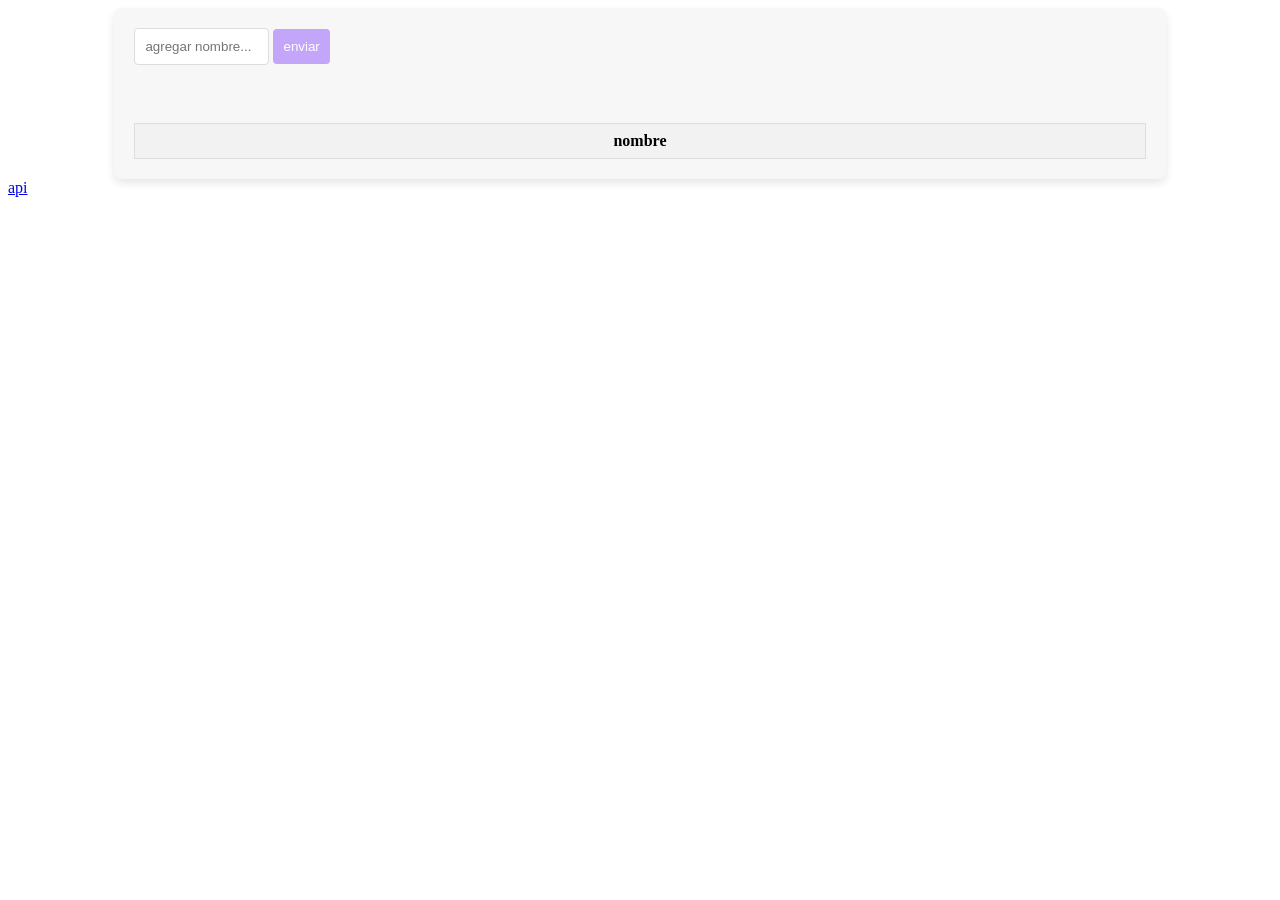
<file: frontend/index.html>
<!DOCTYPE html>
<html lang="en">
<head>
    <meta charset="UTF-8">
    <title>Pet Names</title>
    <meta name="viewport" content="width=device-width, initial-scale=1.0">
    <title>Document</title>

    <link rel="stylesheet" href="./style.css">  
    

    
</head>
<body>
    <div id="mascotas">
        <div class="inputs">
            <form id="form">
            <input type="text" id="nombre" placeholder="agregar nombre..." required>
            
            <button class="button" >enviar</button>
        </form>
        </div>
        
        <br/>
        <table id="datos">
            <thead>
                <tr>
                    <th>nombre</th>
                    
                </tr>

            </thead>
            <tbody id="tabla"></tbody>
            
        </table>
    </div>

    <div>

    <a href="pagina2.html">api</a>
    </div>



    <script src="script.js"></script>

</body>
</html>
</file>
<file: frontend/style.css>
#mascotas {
    width: 80%;
    margin: 0 auto;
    display: flex;
    flex-direction: column;
    align-items: center;
    position: relative;
    padding: 20px;
    box-shadow: 0 4px 8px rgba(0, 0, 0, 0.1);
    border-radius: 8px;
    background-color: #f7f7f7;
}

/* Estilos para los inputs y el botón */
.inputs {
    width: 100%;
    display: flex;
    justify-content: space-between;
    gap: 10px;
    margin-bottom: 20px;
}

.inputs input {
    width: 45%;
    padding: 10px;
    border-radius: 4px;
    border: 1px solid #ddd;
}

.inputs button {
    padding: 10px;
    background-color: #c3a5fa;
    color: white;
    border: none;
    border-radius: 4px;
    cursor: pointer;
}

.inputs button:hover {
    background-color: #c3a5fa;
}

/* Estilos para la tabla */
#datos {
    width: 100%;
    border-collapse: collapse;
    margin-top: 20px;
}

#datos th, #datos td {
    border: 1px solid #ddd;
    padding: 8px;
    text-align: center;
}

#datos th {
    background-color: #f2f2f2;
    font-weight: bold;
}
</file>
